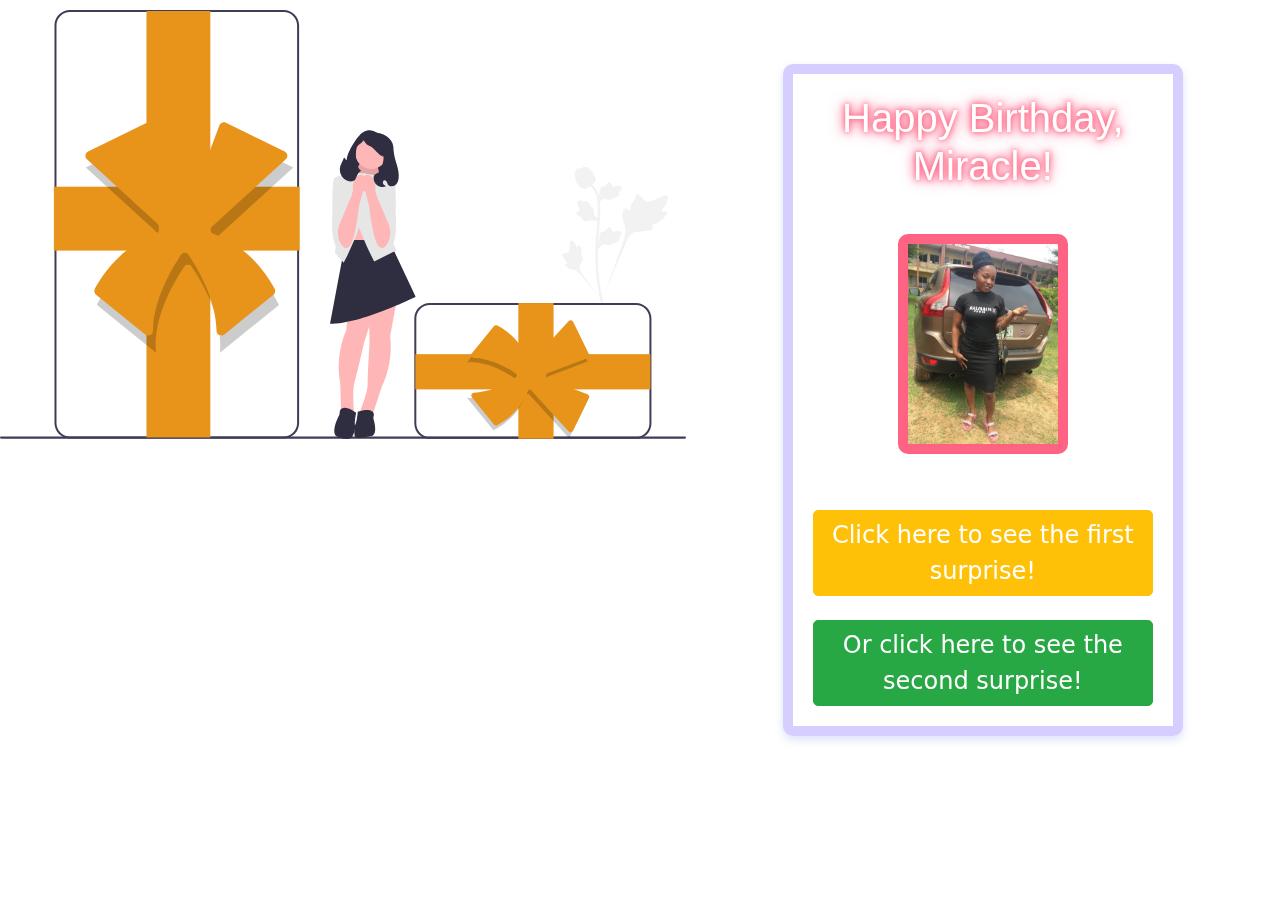
<file: index.html>
<!DOCTYPE html>
<html lang="en">
<head>
    <meta charset="UTF-8">
    <meta name="viewport" content="width=device-width, initial-scale=1.0">
    <title>Happy Birthday, Miracle!</title>
    <link rel="stylesheet" href="https://stackpath.bootstrapcdn.com/bootstrap/4.5.2/css/bootstrap.min.css">
    <link href="https://fonts.googleapis.com/css2?family=Homemade+Apple&family=Short+Stack&display=swap" rel="stylesheet">
    <script>
        window.onload = function() {
            alert("No vex abeg na the small thing wey i fit think of be this (Your Friend: ZUKI 😜)");
        };
        
    </script>
    <style>
        body {
            /*background-color: #f8f9fa;*/
            /*background: url(/images/miracle1.jpeg) no-repeat no-repeat center;*/
            /*background-position: center;*/
            /*height: 100%;*/
            /*background-size: cover;*/
            /*font-family: 'Homemade Apple', cursive;*/
            /*width: 100%;*/
            /*margin: 0;*/
            width: 100%;
            height: 100%;
            background-size: contain;
            background-position: center;
            animation: backgroundAnimation 10s infinite alternate;
    
        }
        @keyframes backgroundAnimation {
            0% { background-image: url('images/miracle1.jpeg'); }
            25% { background-image: url('images/WhatsApp\ Image\ 2024-05-18\ at\ 1.01.23\ PM.jpeg'); }
            50% { background-image: url('images/WhatsApp\ Image\ 2024-05-18\ at\ 1.01.23\ PM\ \(1\).jpeg'); }
            75% { background-image: url('images/WhatsApp\ Image\ 2024-05-18\ at\ 1.01.24\ PM.jpeg'); }
            100% { background-image: url('images/WhatsApp\ Image\ 2024-05-18\ at\ 1.01.24\ PM\ \(2\).jpeg'); }
        }
        .container {
            text-align: center;
            padding-top: 50px;
            background-color: transparent;
            border: 10px solid rgba(172, 158, 253, 0.5);
            backdrop-filter: blur(15px);
            padding: 20px;
            box-shadow: 0 4px 8px rgba(80, 114, 224, 0.199);
            border-radius: 10px;
            max-width: 400px;
            margin: 0 auto;
            margin-top: 5%;
            overflow: hidden;
        }
        .link {
            text-decoration: none;
            color: #fff;
            font-size: 24px;
            font-family:system-ui, -apple-system, BlinkMacSystemFont, 'Segoe UI', Roboto, Oxygen, Ubuntu, Cantarell, 'Open Sans', 'Helvetica Neue', sans-serif ;
            border-radius: 5px;
        }
        .animated-text {
            animation: blinker 1.5s linear infinite;
            text-shadow: 0 0 5px #FF6384, 0 0 10px #FF6384, 0 0 15px #FF6384;
            
        }
        .surprise-link {
            animation: bounce 2s infinite;
        }
        @keyframes blinker {
            50% {
                opacity: 0;
            }
        }
        @keyframes bounce {
            0%, 20%, 50%, 80%, 100% {
                transform: translateY(0);
            }
            40% {
                transform: translateY(-30px);
            }
            60% {
                transform: translateY(-15px);
            }
        }
        .balloons {
        position: fixed;
        bottom: -100px;
        text-align: center;
        justify-content: center;
        place-items: center;
        align-items: center;
        margin-left: 50px;
        z-index: 1;
        animation: floaty 20s ease-in infinite;
    }

    @keyframes floaty {
        0% {
            bottom: -100px;
        }

        100% {
            bottom: 100vh;
        }
    }

    .balloon {
        font-size: 3rem;
        animation: balloon-float 5s ease-in-out infinite, balloon-scale 3s alternate infinite;
        display: inline-block;
        margin: 1rem;
    }

    @keyframes balloon-float {
        0% {
            transform: translateY(0) rotate(0deg);
        }

        50% {
            transform: translateY(-30vh) rotate(20deg);
        }

        100% {
            transform: translateY(0) rotate(0deg);
        }
    }

    @keyframes balloon-scale {
        0% {
            transform: scale(1);
        }

        100% {
            transform: scale(1.2);
        }
    }
    .img-div img{
        width: 100%;
        margin: auto;
        padding-top: 10px;

    }
    @media only screen and (min-width: 600px) and (max-width: 900px) {
    .big-container {
        flex-direction: column;
        margin: auto;
        align-items: center;
    }
    .img-div img{
        display: none;
    }
}
@media only screen and (max-width: 600px) {
    .big-container {
        flex-direction: column-reverse;
    }
    .balloons{
        margin: 0;
    }
    .img-div img{
        display: none;
    }
    .container{
        min-width: 50%;
        overflow: hidden;
        scale: 0.8;
        overflow: hidden;
    }
    body{
       background-size: cover;
    }
}
    </style>
</head>
<body>
    <div class="big-container d-flex">
        <div class="img-div">
            <img src="images/undraw_gifts_0ceh.svg" alt="">
        </div>
    <div class="container">
        
        <div class="div-2">
            <h1 class="text-white mb-1 animated-text">Happy Birthday, Miracle!</h1>
            <img src="images/WhatsApp Image 2024-05-18 at 1.01.24 PM (1).jpeg" height="10%" width="50%" style="border:10px solid #FF6384; margin-top:40px; border-radius: 10px;" alt="">
        <p class="text-white mb-2">Wishing you a day filled with love and happiness!</p>
        </div>
        <a href="page1.html" class="link surprise-link btn btn-warning" >Click here to see the first surprise!</a><br><br>
        <a href="page2.html" class="link surprise-link btn btn-success">Or click here to see the second surprise!</a>
    </div>
    <div class="balloons">
    <span class="balloon" style="color: #FF6384;">🎈</span>
    <span class="balloon" style="color: #36A2EB;">🎈</span>
    <span class="balloon" style="color: #FFCE56;">🎉</span>
    <span class="balloon" style="color: #4BC0C0;">🎉</span>
    <span class="balloon" style="color: #9966FF;">🎈</span>
    <span class="balloon" style="color: #FF9F40;">🎈</span>
</div>
    </div>
    
    <script src="https://code.jquery.com/jquery-3.5.1.slim.min.js"></script>
    <script src="https://cdn.jsdelivr.net/npm/@popperjs/core@2.5.2/dist/umd/popper.min.js"></script>
    <script src="https://stackpath.bootstrapcdn.com/bootstrap/4.5.2/js/bootstrap.min.js"></script>
    <script>
        // Additional JavaScript for animation
        $(document).ready(function() {
            // Add animations to links on hover
            $('.link').hover(
                function() { $(this).addClass('text-warning'); },
                function() { $(this).removeClass('text-warning'); }
            );
        });
    </script>
</body>
</html>
</file>
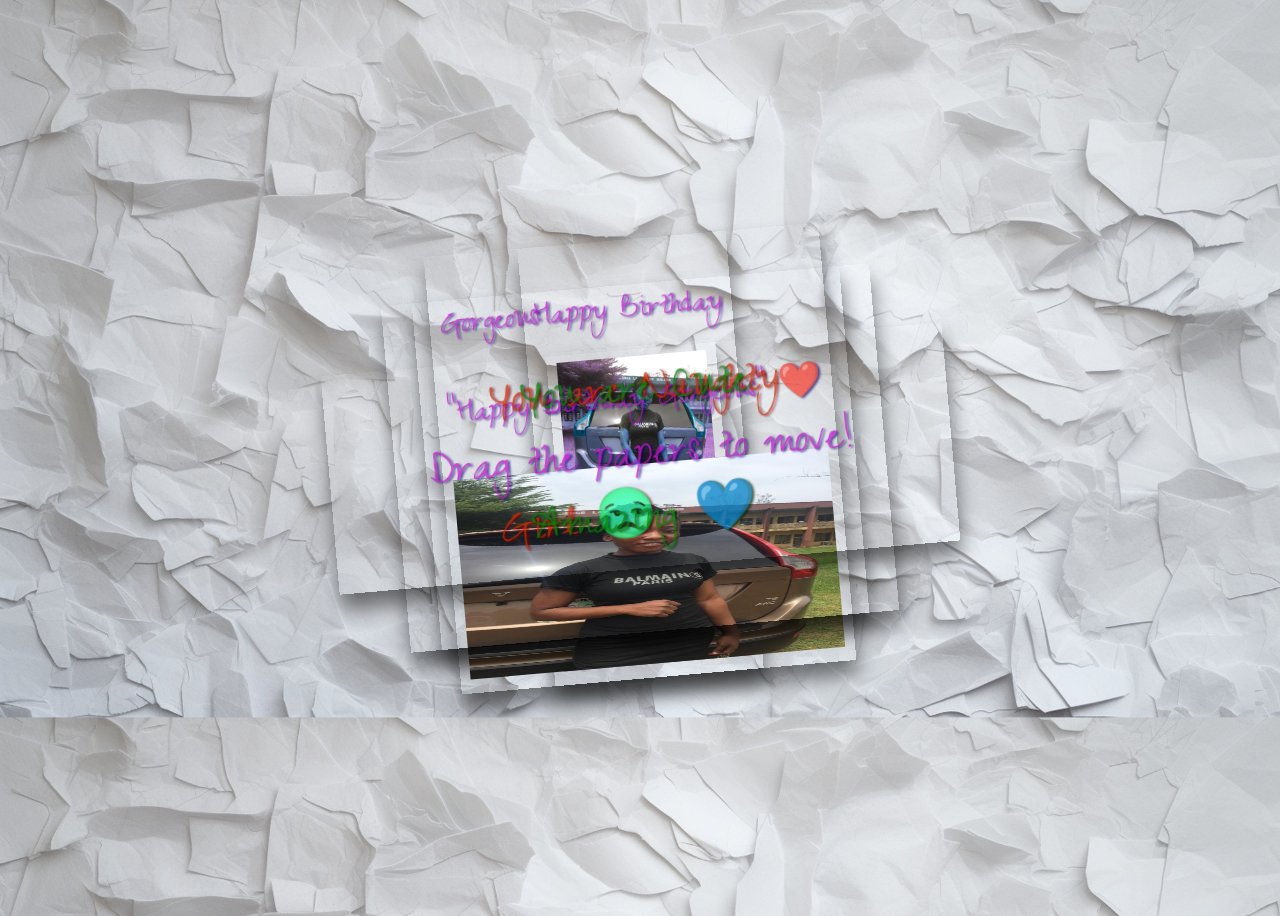
<file: page1.html>
<!DOCTYPE html>
<html lang="en" >
<head>
  <meta charset="UTF-8">
  <title>Happy Birthday Miracle❤️</title>
  <link rel='stylesheet' href='https://fonts.googleapis.com/css2?family=Short+Stack&amp;family=Homemade+Apple&amp;display=swap'><link rel="stylesheet" href="./style.css">
</head>
<body>
<!-- partial:index.partial.html -->
<!-- A pen by Developer Rahul  -->
<div class="paper heart">
</div>
<div class="paper image">
  <p> Happy Birthday</p>
    <p>to you 😍 </p>
   <img src="images/miracle1.jpeg" />
</div>
<div class="paper image">

  <img src="images/WhatsApp Image 2024-05-18 at 1.01.23 PM.jpeg" />
</div>
<div class="paper image">
  <p> Gorgeous: </p>
   <p> "Happy Birthday Gorgeous" ❤️ </p>
  <img src="images/WhatsApp Image 2024-05-18 at 1.01.24 PM.jpeg" />
</div>
<div class="paper red">
<p class="p1"> You are Naughty</p>
<p class="p2">Girl 😒</p>
</div>
<div class="paper">
<p class="p1">You are Cute </p>
  <p class="p1">Amazing <span style="color: red !important;">❤️</span></p>
</div>
<div class="paper">
<p class="p1">Drag the papers to move!</p>
</div>
<!-- partial -->
  <script  src="./script.js"></script>
</body>
</html>
</file>
<file: style.css>
@import url('https://fonts.googleapis.com/css2?family=Zeyada&display=swap');

body {
    height: 100vh;
    display: flex;
    align-items: center;
    justify-content: center;
    background-size: 100%;
    /* background-image: url("https://www.psdgraphics.com/wp-content/uploads/2022/01/white-math-paper-texture.jpg"); */
    background-image: url("images/2151025784.jpg");
    background-position: center center no-repeat;
    /* overflow: hidden; */
}

.paper {
    /* background-image: url("https://i0.wp.com/textures.world/wp-content/uploads/2018/10/2-Millimeter-Paper-Background-copy.jpg?ssl=1"); */
    background-image: url("https://wallpapercave.com/wp/wp8084896.jpg");
    background-size: 500
    px;
    background-position: center center;
    padding: 20px 100px;
    /* min-width: 800px; */
    transform: rotateZ(-5deg);
    box-shadow: 1px 15px 20px 0px rgba(0, 0, 0, 0.5);
    position: absolute;
}

.paper.heart {
    position: relative;
    width: 200px;
    height: 200px;
    padding: 0;
    border-radius: 50%;
}

.paper.image {
    padding: 10px;
}

.paper.image p {
    font-size: 35px;
}

img {
    max-height: 200px;
    width: 100%;
    user-select: none;
}

.paper.heart::after {
    content: "";
    /* background-image: url('https://cdn.pixabay.com/photo/2016/03/31/19/25/cartoon-1294994__340.png'); */
    background-image: url("images/Happy\ birthday-cuate.svg");
    width: 100%;
    height: 100%;
    position: absolute;
    top: 0;
    left: 0;
    background-size: 150px;
    background-position: center center;
    background-repeat: no-repeat;
    opacity: 0.6;
}

.paper.red {
      filter: hue-rotate(90deg);
}

.paper:nth-of-type(3n) {
    background-position: left top;
}

.paper:nth-of-type(3n) {
    filter: hue-rotate(200deg);
}

p {
    font-family: 'Zeyada';
    font-size: 50px;
    color: rgb(198, 19, 204);
     opacity: 0.75;
    user-select: none;
      filter: drop-shadow(2px 1.5px 1px rgba(0,0,105,0.9));
}
</file>
